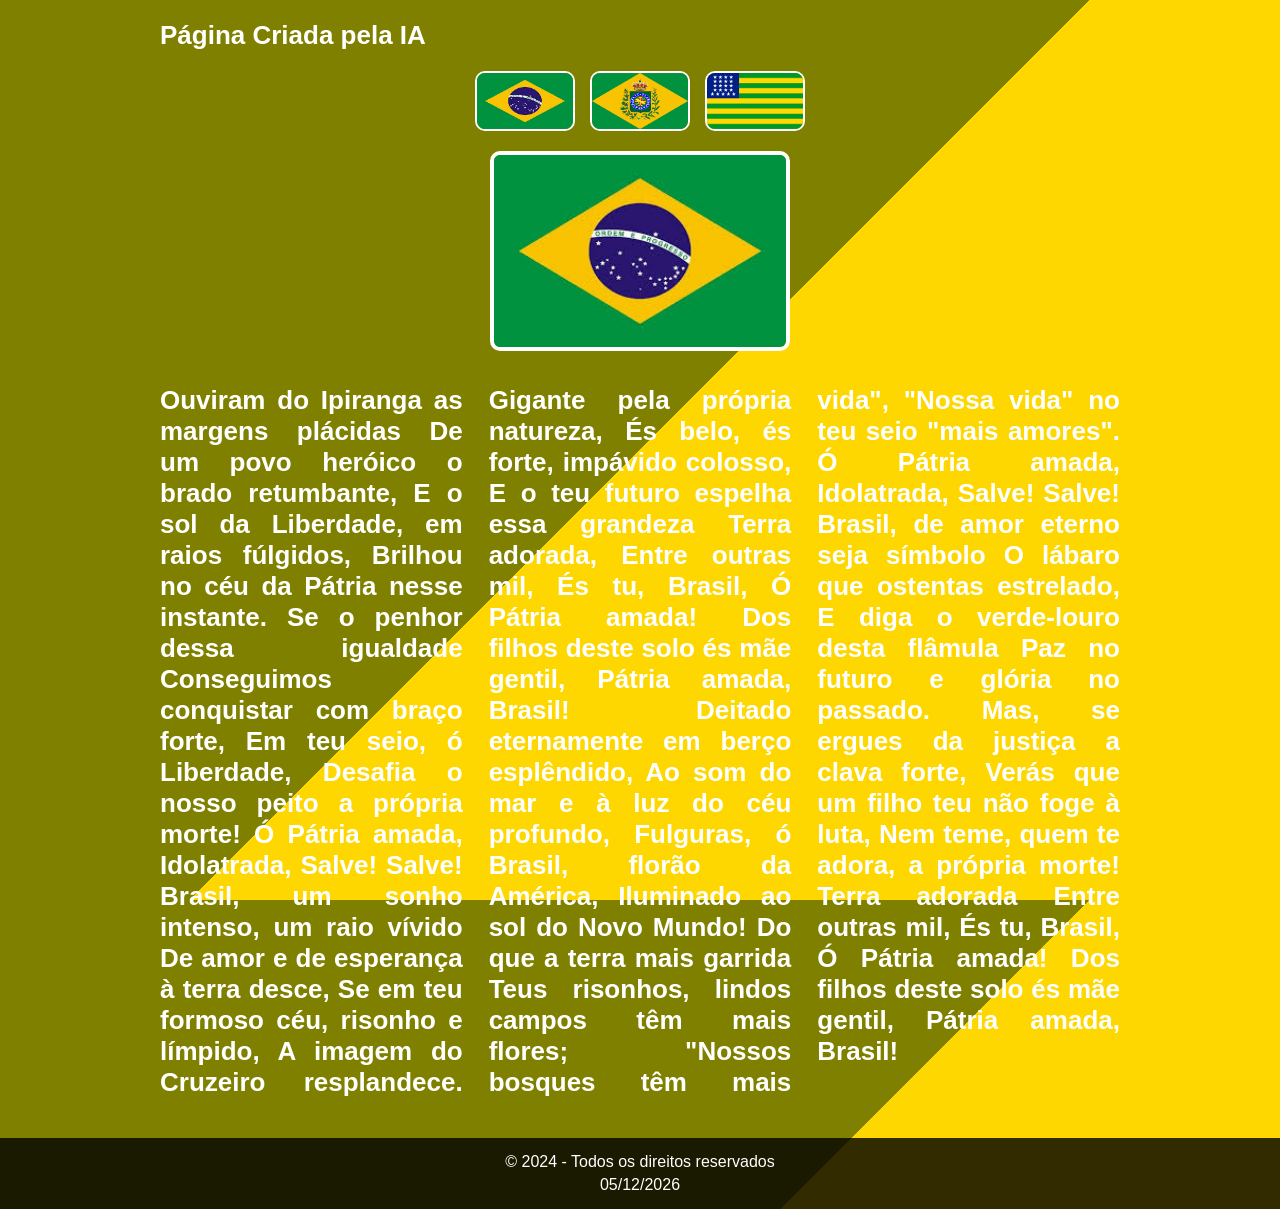
<file: Bandeiras.html>
<!DOCTYPE html>
<html lang="pt-BR">
  <head>
    <meta http-equiv="Content-Type" content="text/html; charset=UTF-8">
    <meta name="viewport" content="width=device-width, initial-scale=1.0">
    <title>Página Criada pela IA</title>
    <link rel="stylesheet" href="bandeiras.css">

</head>

<body>
    <div class="container">
        <h1>Página Criada pela IA</h1>
        <div class="gallery">
            <div class="thumbnail-container">
                <img src="Imagens/Brasil.jpeg" alt="Bandeira 1" class="thumbnail" onclick="ampliarImagem(this)">
                <img src="Imagens/Brasil colo.png" alt="Bandeira 2" class="thumbnail" onclick="ampliarImagem(this)">
                <img src="Imagens/brasil prov.png" alt="Bandeira 3" class="thumbnail" onclick="ampliarImagem(this)">
            </div>
            <div class="main-image">
                <img id="ampliada" src="Imagens/Brasil.jpeg">
            </div>
        </div>
        <div class="hino-container">
            <h1>
                Ouviram do Ipiranga as margens plácidas
                De um povo heróico o brado retumbante,
                E o sol da Liberdade, em raios fúlgidos,
                Brilhou no céu da Pátria nesse instante.
                Se o penhor dessa igualdade
                Conseguimos conquistar com braço forte,
                Em teu seio, ó Liberdade,
                Desafia o nosso peito a própria morte!
                Ó Pátria amada, Idolatrada, Salve! Salve!
                Brasil, um sonho intenso, um raio vívido
                De amor e de esperança à terra desce,
                Se em teu formoso céu, risonho e límpido,
                A imagem do Cruzeiro resplandece.
                Gigante pela própria natureza,
                És belo, és forte, impávido colosso,
                E o teu futuro espelha essa grandeza
                Terra adorada, Entre outras mil,
                És tu, Brasil, Ó Pátria amada!
                Dos filhos deste solo és mãe gentil,
                Pátria amada, Brasil!
                Deitado eternamente em berço esplêndido,
                Ao som do mar e à luz do céu profundo,
                Fulguras, ó Brasil, florão da América,
                Iluminado ao sol do Novo Mundo!
                Do que a terra mais garrida
                Teus risonhos, lindos campos têm mais flores;
                "Nossos bosques têm mais vida",
                "Nossa vida" no teu seio "mais amores".
                Ó Pátria amada, Idolatrada, Salve! Salve!
                Brasil, de amor eterno seja símbolo
                O lábaro que ostentas estrelado,
                E diga o verde-louro desta flâmula
                Paz no futuro e glória no passado.
                Mas, se ergues da justiça a clava forte,
                Verás que um filho teu não foge à luta,
                Nem teme, quem te adora, a própria morte!
                Terra adorada Entre outras mil,
                És tu, Brasil, Ó Pátria amada!
                Dos filhos deste solo és mãe gentil,
                Pátria amada, Brasil!
            </h1>
            
        </div>
        </div>
    
    <footer>
        <p>© 2024 - Todos os direitos reservados</p>
        <p id="data">24/10/2024</p>
    </footer>
    <script>
        function ampliarImagem(imagem) {
            var imagemAmpliada = document.getElementById('ampliada');
            imagemAmpliada.src = imagem.src;
        }
        
        // Função para exibir a data atual
        document.getElementById('data').innerHTML = new Date().toLocaleDateString('pt-BR');
        </script>
</body>
</html>
</file>
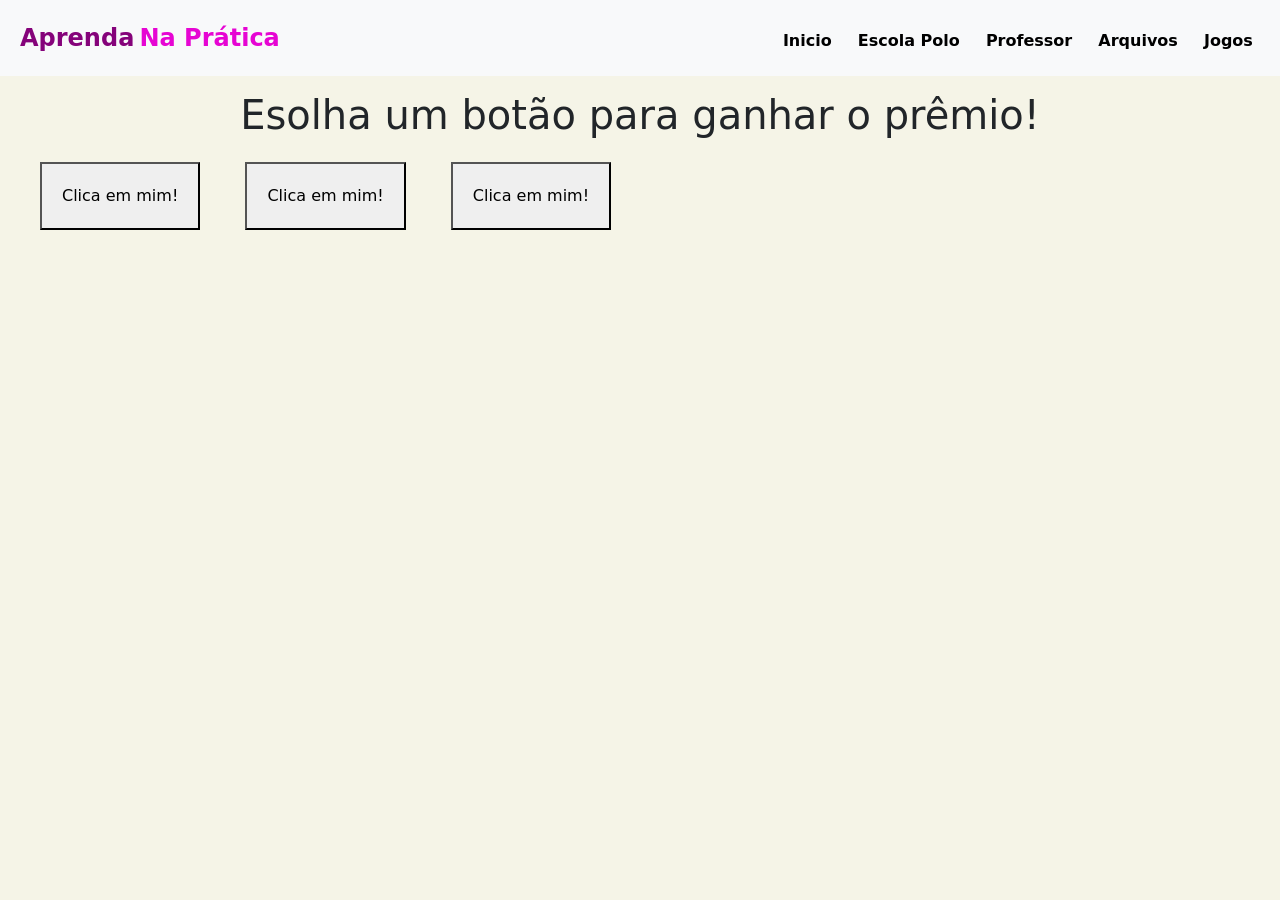
<file: desafio 1.html>
<!DOCTYPE html>
<html>
<head>
    <title>Aula Back-Ende 3º Ano - Polo Arapongas</title>
    <meta charset="UTF-8">
    <meta name="viewport" content="width=device-width, initial-scale=1.0">

    <link href="https://cdn.jsdelivr.net/npm/bootstrap@5.3.3/dist/css/bootstrap.min.css" rel="stylesheet"
        integrity="sha384-QWTKZyjpPEjISv5WaRU9OFeRpok6YctnYmDr5pNlyT2bRjXh0JMhjY6hW+ALEwIH" crossorigin="anonymous">
    <script src="https://cdn.jsdelivr.net/npm/bootstrap@5.3.3/dist/js/bootstrap.bundle.min.js"
        integrity="sha384-YvpcrYf0tY3lHB60NNkmXc5s9fDVZLESaAA55NDzOxhy9GkcIdslK1eN7N6jIeHz"
        crossorigin="anonymous"></script>

    <link rel="stylesheet" href="style5.css">

</head>
<body>
    <header class="bg-light header">
        <section>
            <span class="span-1">Aprenda</span>
            <span class="span-2">Na Prática</span>
            
            <section class="links">
                <a href="index.html">Inicio</a>
                <a href="Polo.html">Escola Polo</a>
                <a href="Professor.html">Professor</a>
                <a href="Arquivos.html">Arquivos</a>
                <a href="Exemplos.html">Jogos</a>
            </section>
        </section>
    </header>

    <h1>Esolha um botão para ganhar o prêmio!</h1>
    <button onclick="botao1()">Clica em mim!</button>
    <button onclick="botao2()">Clica em mim!</button>
    <button onclick="botao3()">Clica em mim!</button>

    <script>
        function botao1() {
            window.alert('Você clicou no botão 1 - PERDEU!')
        }
        function botao2() {
            window.alert('Você clicou no botão 2 - PERDEU!')
        }
        function botao3() {
            window.alert('Você clicou no botão 3 - PARABÉNS!')
        }
    </script>
</body>
</html>
</file>
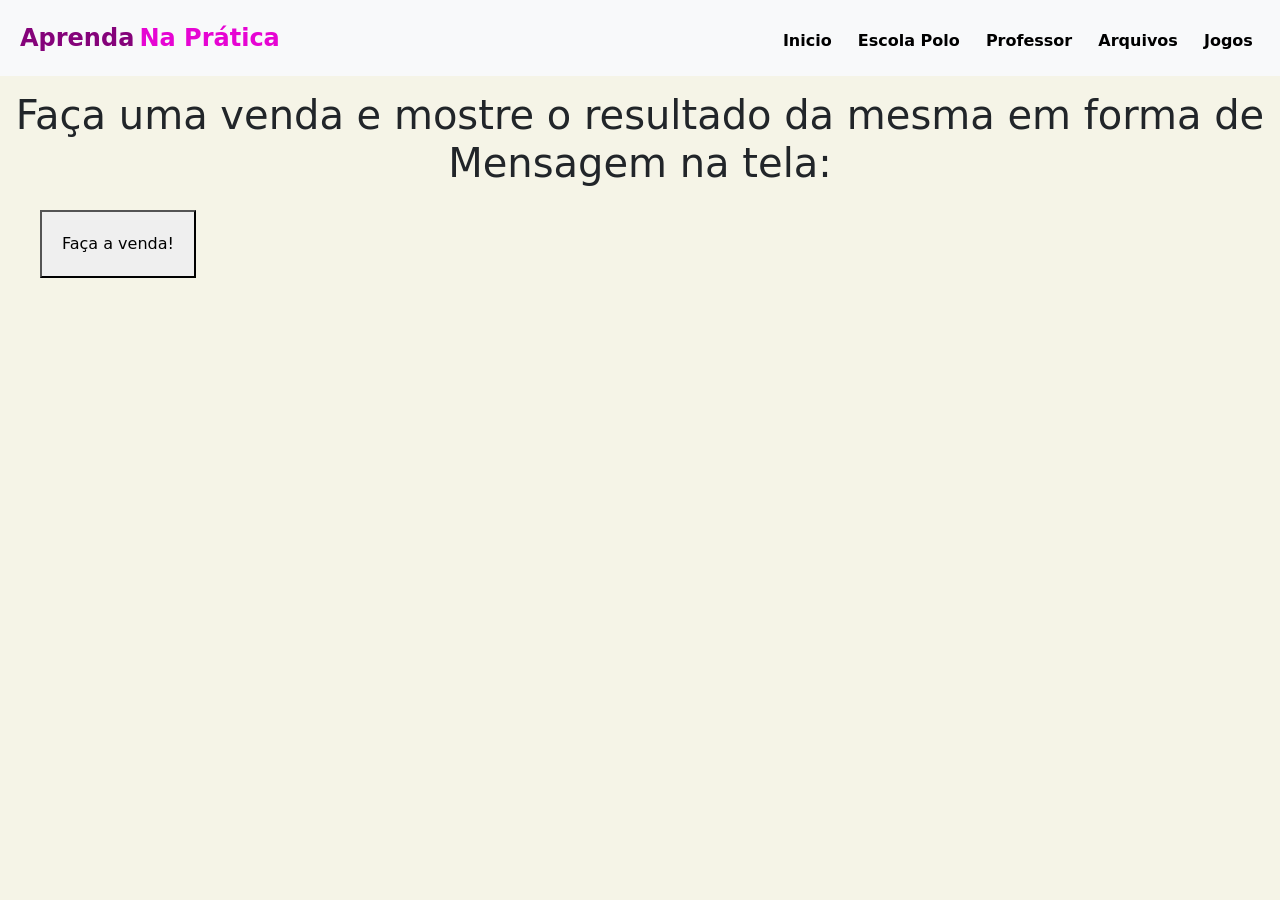
<file: desafio 10.html>
<!DOCTYPE html>
<html>

<head>
    <title>Aula Back-Ende 3º Ano - Polo Arapongas</title>
    <meta charset="UTF-8">
    <meta name="viewport" content="width=device-width, initial-scale=1.0">

    <link href="https://cdn.jsdelivr.net/npm/bootstrap@5.3.3/dist/css/bootstrap.min.css" rel="stylesheet"
        integrity="sha384-QWTKZyjpPEjISv5WaRU9OFeRpok6YctnYmDr5pNlyT2bRjXh0JMhjY6hW+ALEwIH" crossorigin="anonymous">
    <script src="https://cdn.jsdelivr.net/npm/bootstrap@5.3.3/dist/js/bootstrap.bundle.min.js"
        integrity="sha384-YvpcrYf0tY3lHB60NNkmXc5s9fDVZLESaAA55NDzOxhy9GkcIdslK1eN7N6jIeHz"
        crossorigin="anonymous"></script>

    <link rel="stylesheet" href="style5.css">

</head>

<body>
    <header class="bg-light header">
        <section>
            <span class="span-1">Aprenda</span>
            <span class="span-2">Na Prática</span>
            
            <section class="links">
                <a href="index.html">Inicio</a>
                <a href="Polo.html">Escola Polo</a>
                <a href="Professor.html">Professor</a>
                <a href="Arquivos.html">Arquivos</a>
                <a href="Exemplos.html">Jogos</a>
            </section>
        </section>
    </header>
    
    <h1>Faça uma venda e mostre o resultado da mesma em forma de Mensagem na tela:</h1>
    <button onclick="calcular()">Faça a venda!</button>

    <script>
        function calcular() {
            let produto = (window.prompt('Qual produto comprado?         :'))
            let valor = Number(window.prompt('Digite um valor do mesmo      : '))
            let valorpago = Number(window.prompt('Digite um valor pago no caixa : '))
            window.alert(`O produto escolhido foi ${produto}, seu valor na loja é de ${valor.toFixed(2)}, 
            o cliente pagou ${valorpago.toFixed(2)}, e receberá o troco de 
            ${valorpago.toFixed(2) - valor.toFixed(2)}`)
        }
    </script>
</body>
</html>
</file>
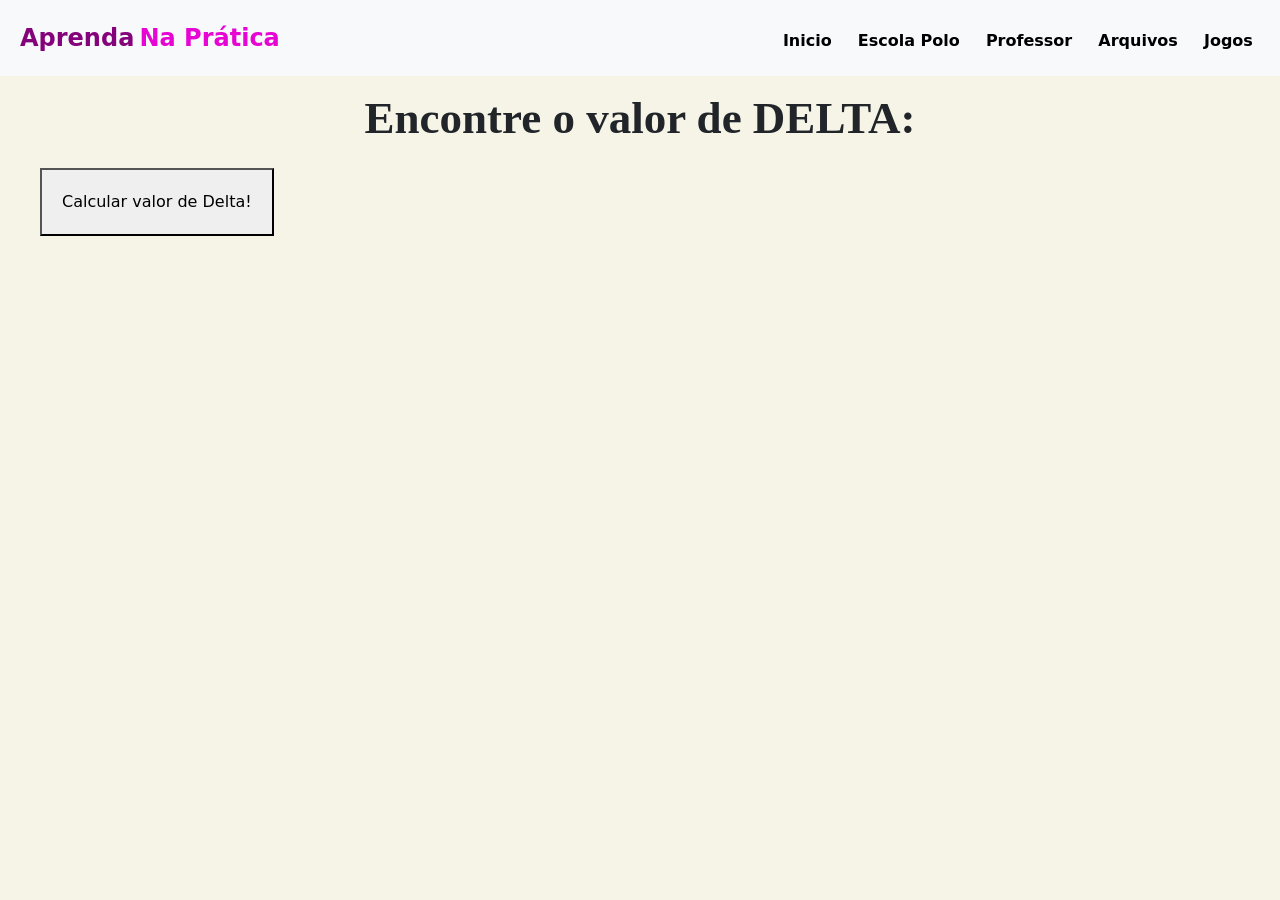
<file: desafio 11.html>
<!DOCTYPE html>
<html lang="pt-br">

<head>
    <meta charset="UTF-8">
    <meta name="viewport" content="width=device-width, initial-scale=1.0">
    <title>BHASKARA</title>

    <link href="https://cdn.jsdelivr.net/npm/bootstrap@5.3.3/dist/css/bootstrap.min.css" rel="stylesheet"
    integrity="sha384-QWTKZyjpPEjISv5WaRU9OFeRpok6YctnYmDr5pNlyT2bRjXh0JMhjY6hW+ALEwIH" crossorigin="anonymous">
<script src="https://cdn.jsdelivr.net/npm/bootstrap@5.3.3/dist/js/bootstrap.bundle.min.js"
    integrity="sha384-YvpcrYf0tY3lHB60NNkmXc5s9fDVZLESaAA55NDzOxhy9GkcIdslK1eN7N6jIeHz"
    crossorigin="anonymous"></script>

<link rel="stylesheet" href="style5.css">
</head>

<style>
    h1, h2, h3 { font-family: 'Pacifico' ,cursive; font-weight: bolder ; font-size: 45px;}
    p {font-family: 'Pacifico' ,cursive; font-weight: bolder ; font-size: 15px;}
</style>

<body>

    <header class="bg-light header">
        <section>
            <span class="span-1">Aprenda</span>
            <span class="span-2">Na Prática</span>
            
            <section class="links">
                <a href="index.html">Inicio</a>
                <a href="Polo.html">Escola Polo</a>
                <a href="Professor.html">Professor</a>
                <a href="Arquivos.html">Arquivos</a>
                <a href="Exemplos.html">Jogos</a>
            </section>
        </section>
    </header>
    
    <h1>Encontre o valor de DELTA: </h1>
    <button onclick="bhaskara()">Calcular valor de Delta!</button>

    <section id="situacao">
        <p></p>
    </section>

    <script>
        var jogahtml = window.document.getElementById('situacao')

        function bhaskara() {
            var a = Number(window.prompt('Qual valor de a: '))
            var b = Number(window.prompt('Qual valor de b: '))
            var c = Number(window.prompt('Qual valor de c: '))
           
            resultdelta =(b*b-4*a*c) 
        
            jogahtml.innerHTML = `<p>A equação solicitada foi <mark>${a}x²+${b}x+${c}</mark> </p>`
            jogahtml.innerHTML += `<p> O valor de Delta será calculado da seguinte forma: <mark> Δ=${b}²-4*${a}*${c} </mark></p>`
            jogahtml.innerHTML += `<p> O valor de Δ será de: <mark> ${resultdelta}</mark></p>`
            jogahtml.innerHTML += `<p> Valor de a=${a} | valor de b=${b} | valor de c=${c} </p>`  
        }
    </script>
</body>

</html>
</file>
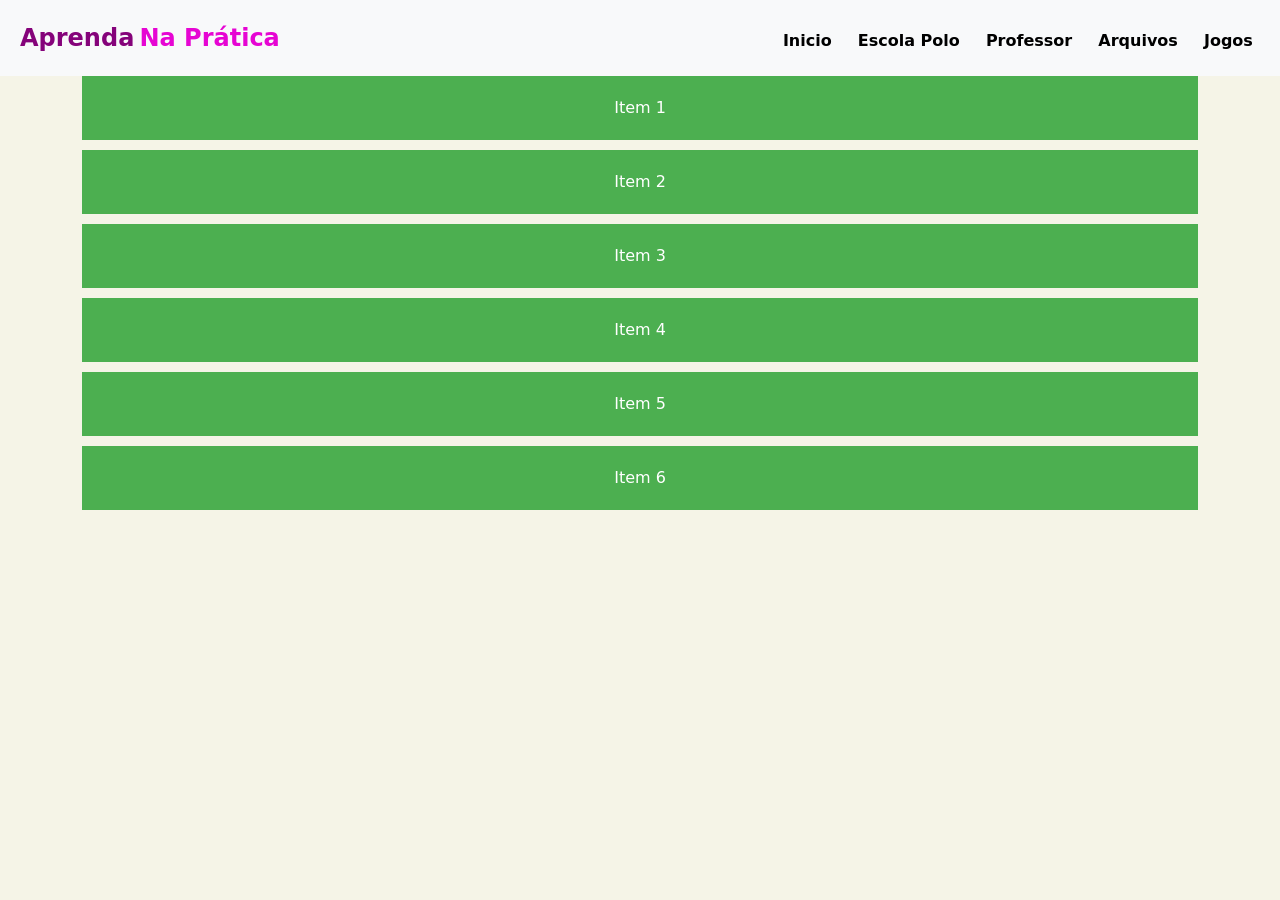
<file: desafio 14.html>
<!DOCTYPE html>
<html lang="en">

<head>
    <meta charset="UTF-8">
    <meta name="viewport" content="width=device-width, initial-scale=1.0">
    <title>Grid Fluido</title>

    <link href="https://cdn.jsdelivr.net/npm/bootstrap@5.3.3/dist/css/bootstrap.min.css" rel="stylesheet"
    integrity="sha384-QWTKZyjpPEjISv5WaRU9OFeRpok6YctnYmDr5pNlyT2bRjXh0JMhjY6hW+ALEwIH" crossorigin="anonymous">
<script src="https://cdn.jsdelivr.net/npm/bootstrap@5.3.3/dist/js/bootstrap.bundle.min.js"
    integrity="sha384-YvpcrYf0tY3lHB60NNkmXc5s9fDVZLESaAA55NDzOxhy9GkcIdslK1eN7N6jIeHz"
    crossorigin="anonymous"></script>
    <link rel="stylesheet" href="style5.css">
    <style>
        .container {
            display: grid;
            grid-template-columns: repeat(auto-fit, minmax (200px, 1fr));
            gap: 10px;
        }

        .item {
            background-color: #4CAF50;
            color: white;
            padding: 20px;
            text-align: center;
        }
    </style>
</head>

<body>

    <header class="bg-light header">
        <section>
            <span class="span-1">Aprenda</span>
            <span class="span-2">Na Prática</span>
            
            <section class="links">
                <a href="index.html">Inicio</a>
                <a href="Polo.html">Escola Polo</a>
                <a href="Professor.html">Professor</a>
                <a href="Arquivos.html">Arquivos</a>
                <a href="Exemplos.html">Jogos</a>
            </section>
        </section>
    </header>
    <div class="container">
        <div class="item">Item 1</div>
        <div class="item">Item 2</div>
        <div class="item">Item 3</div>
        <div class="item">Item 4</div>
        <div class="item">Item 5</div>
        <div class="item">Item 6</div>
    </div>
</body>

</html>
</file>
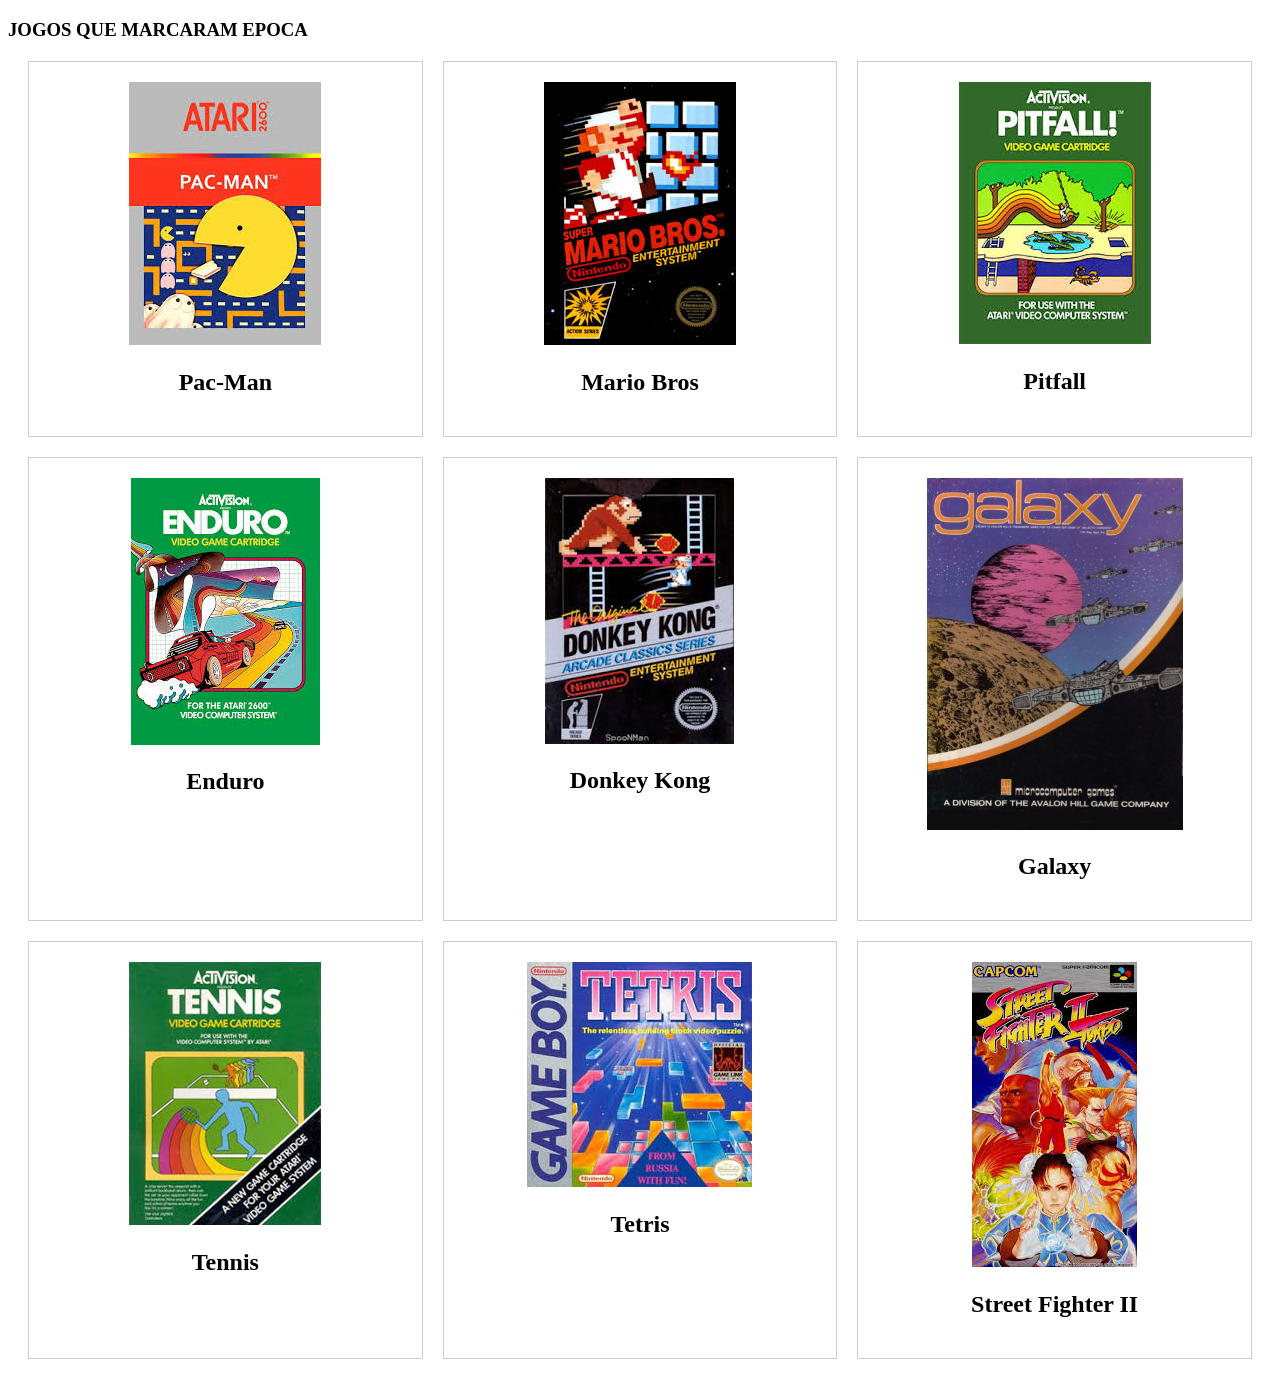
<file: Desafio 17.html>
<!DOCTYPE html>
<html>
<head>
    <title>Nostalgia dos Games 80's</title>
    <link rel="stylesheet" href="Desafio 17.css">
</head>
<body>
    <h3>JOGOS QUE MARCARAM EPOCA</h3>
    <div class="container">     </div>
    <script src="Desafio17.js"></script>
</body>
</html>
</file>
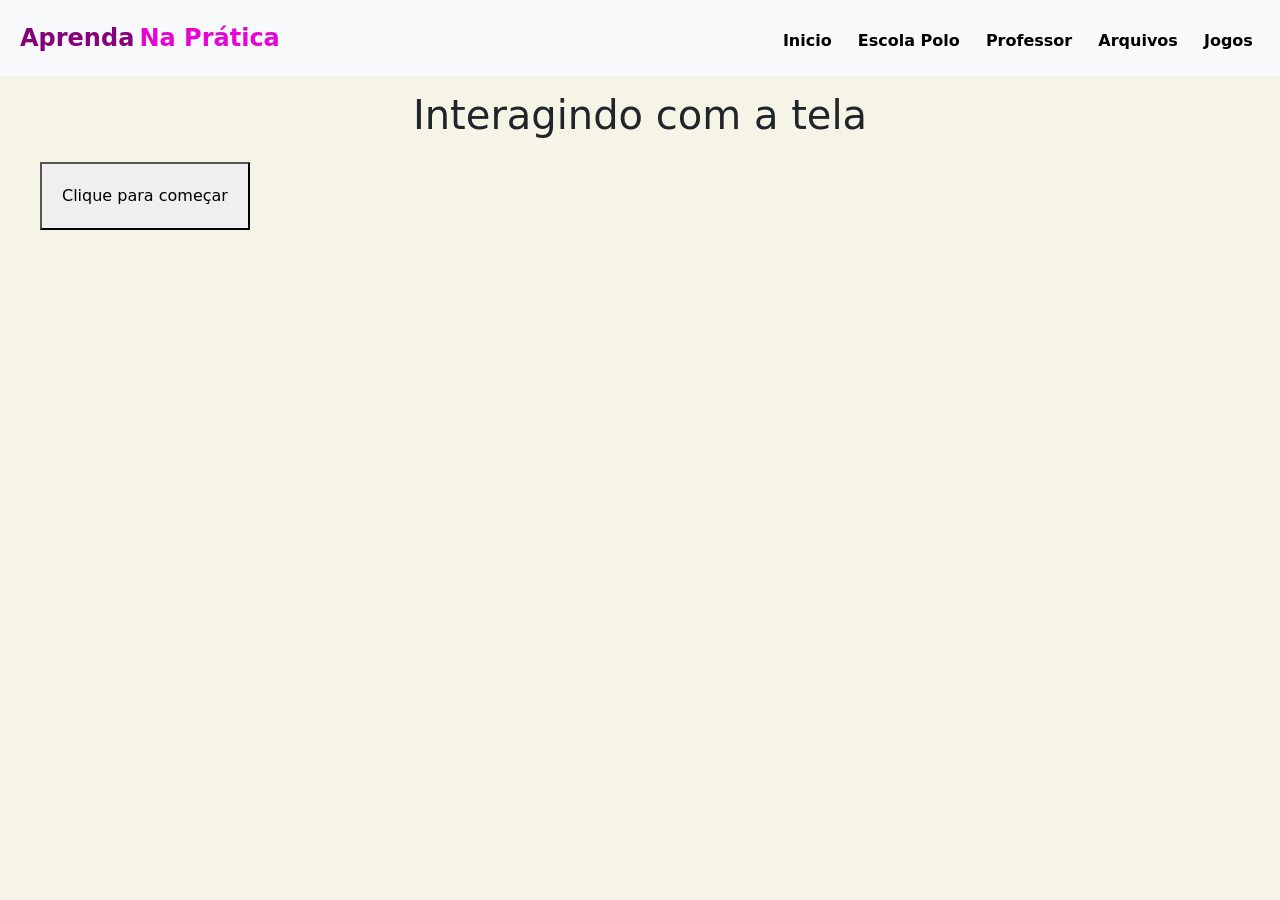
<file: desafio 2.html>
<!DOCTYPE html>
<html lang="pt-br">
<head>
    <title>Aula Back-Ende 3º Ano - Polo Arapongas</title>
    <meta charset="UTF-8">
    <meta name="viewport" content="width=device-width, initial-scale=1.0">

    <link href="https://cdn.jsdelivr.net/npm/bootstrap@5.3.3/dist/css/bootstrap.min.css" rel="stylesheet"
        integrity="sha384-QWTKZyjpPEjISv5WaRU9OFeRpok6YctnYmDr5pNlyT2bRjXh0JMhjY6hW+ALEwIH" crossorigin="anonymous">
    <script src="https://cdn.jsdelivr.net/npm/bootstrap@5.3.3/dist/js/bootstrap.bundle.min.js"
        integrity="sha384-YvpcrYf0tY3lHB60NNkmXc5s9fDVZLESaAA55NDzOxhy9GkcIdslK1eN7N6jIeHz"
        crossorigin="anonymous"></script>

    <link rel="stylesheet" href="style5.css">

</head>
<body>
    <header class="bg-light header">
        <section>
            <span class="span-1">Aprenda</span>
            <span class="span-2">Na Prática</span>
            
            <section class="links">
                <a href="index.html">Inicio</a>
                <a href="Polo.html">Escola Polo</a>
                <a href="Professor.html">Professor</a>
                <a href="Arquivos.html">Arquivos</a>
                <a href="Exemplos.html">Jogos</a>
            </section>
        </section>
    </header>
    
    <h1>Interagindo com a tela</h1>
    <button onclick="botao1()">Clique para começar</button>
    <script>
        function botao1() {
            let nome = window.prompt('Qual é o seu nome? ')
            window.alert(`Olá, ${nome}! É um prazer te conhecer, bem vindo ao Colegio Polo de Arapongas!`)
        }
    </script>
</body>
</html>
</file>
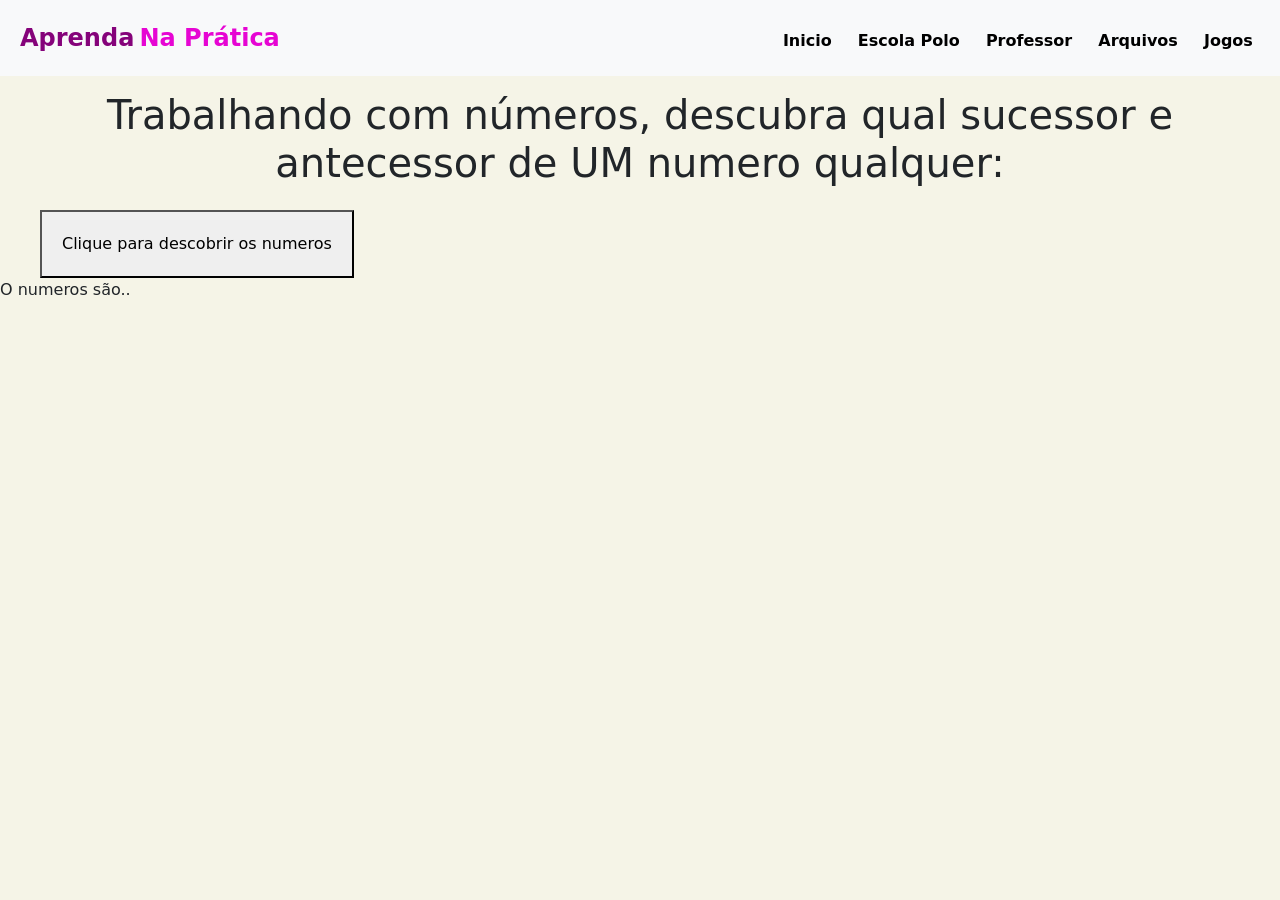
<file: desafio 3.html>
<!DOCTYPE html>
<html>
<head>
    <title>Aula Back-Ende 3º Ano - Polo Arapongas</title>
    <meta charset="UTF-8">
    <meta name="viewport" content="width=device-width, initial-scale=1.0">

    <link href="https://cdn.jsdelivr.net/npm/bootstrap@5.3.3/dist/css/bootstrap.min.css" rel="stylesheet"
        integrity="sha384-QWTKZyjpPEjISv5WaRU9OFeRpok6YctnYmDr5pNlyT2bRjXh0JMhjY6hW+ALEwIH" crossorigin="anonymous">
    <script src="https://cdn.jsdelivr.net/npm/bootstrap@5.3.3/dist/js/bootstrap.bundle.min.js"
        integrity="sha384-YvpcrYf0tY3lHB60NNkmXc5s9fDVZLESaAA55NDzOxhy9GkcIdslK1eN7N6jIeHz"
        crossorigin="anonymous"></script>

    <link rel="stylesheet" href="style5.css">

</head>
<body>
    <header class="bg-light header">
        <section>
            <span class="span-1">Aprenda</span>
            <span class="span-2">Na Prática</span>
            
            <section class="links">
                <a href="index.html">Inicio</a>
                <a href="Polo.html">Escola Polo</a>
                <a href="Professor.html">Professor</a>
                <a href="Arquivos.html">Arquivos</a>
                <a href="Exemplos.html">Jogos</a>
            </section>
        </section>
    </header>
    
    <h1>Trabalhando com números, descubra qual sucessor e antecessor de UM numero qualquer:</h1>
    <button onclick="calcular()">Clique para descobrir os numeros</button>

    <script>
        function calcular() {
            let n1 = Number(window.prompt('Digite um número: '))
            let res = document.querySelector('section#resultado')
            res.innerHTML = `<p>O antecessor do número ${n1} é ${n1-1} e o sucessor é ${n1+1}!</p>`
        }
    </script>

    <section id="resultado">
        <p>O numeros são..</p>
    </section>
    
</body>
</html>
</file>
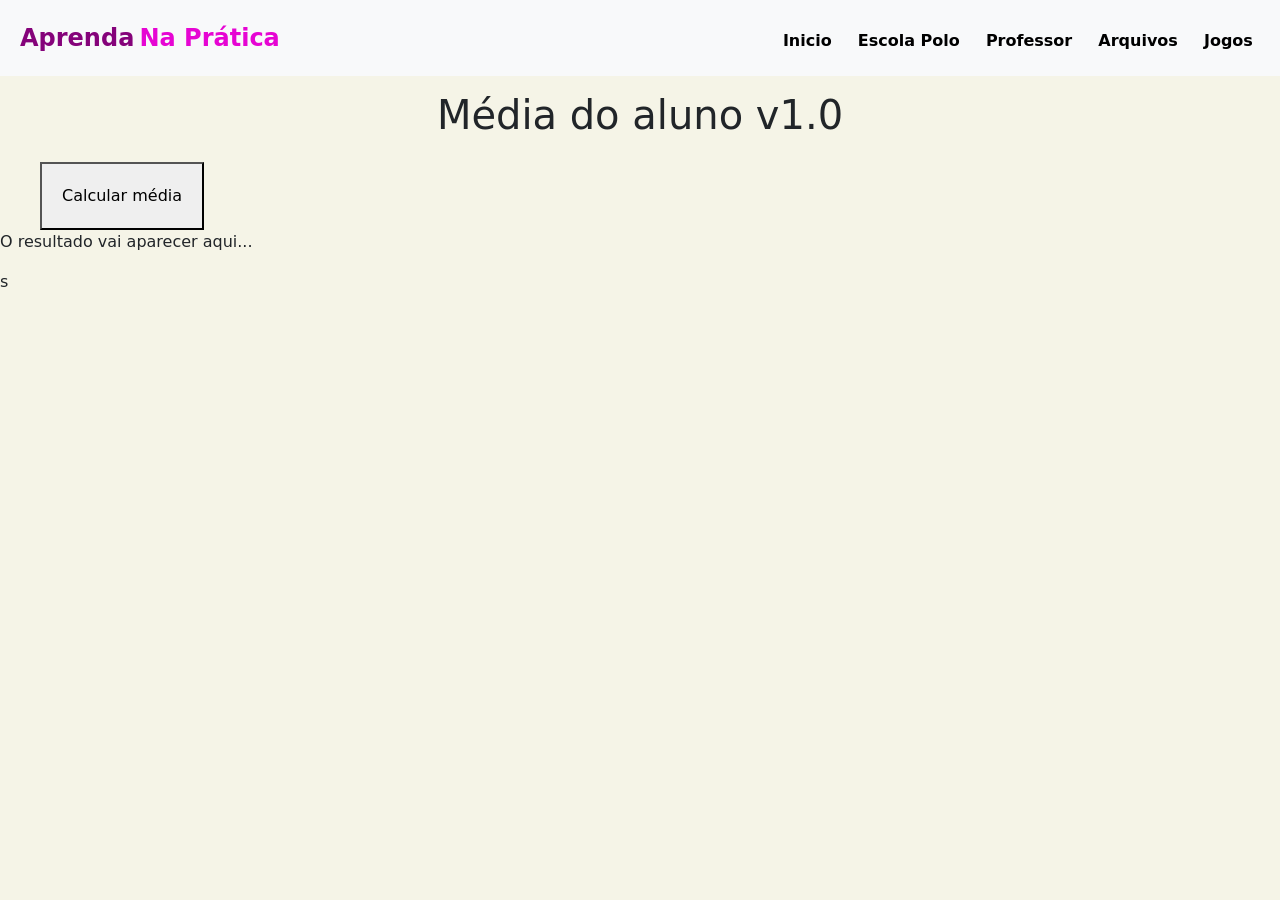
<file: desafio 4.html>
<!DOCTYPE html>
<html lang="pt-br">

<head>
    <meta charset="UTF-8">
    <meta name="viewport" content="width=device-width, initial-scale=1.0">
    <title>Números com JS</title>
    <meta charset="UTF-8">
    <meta name="viewport" content="width=device-width, initial-scale=1.0">

    <link href="https://cdn.jsdelivr.net/npm/bootstrap@5.3.3/dist/css/bootstrap.min.css" rel="stylesheet"
        integrity="sha384-QWTKZyjpPEjISv5WaRU9OFeRpok6YctnYmDr5pNlyT2bRjXh0JMhjY6hW+ALEwIH" crossorigin="anonymous">
    <script src="https://cdn.jsdelivr.net/npm/bootstrap@5.3.3/dist/js/bootstrap.bundle.min.js"
        integrity="sha384-YvpcrYf0tY3lHB60NNkmXc5s9fDVZLESaAA55NDzOxhy9GkcIdslK1eN7N6jIeHz"
        crossorigin="anonymous"></script>

    <link rel="stylesheet" href="style5.css">

</head>

<body>
    <header class="bg-light header">
        <section>
            <span class="span-1">Aprenda</span>
            <span class="span-2">Na Prática</span>
            
            <section class="links">
                <a href="index.html">Inicio</a>
                <a href="Polo.html">Escola Polo</a>
                <a href="Professor.html">Professor</a>
                <a href="Arquivos.html">Arquivos</a>
                <a href="Exemplos.html">Jogos</a>
            </section>
        </section>
    </header>
    
    <h1>Média do aluno v1.0</h1>
    <button onclick="media()">Calcular média</button>
    <section id="situacao">
        <p>O resultado vai aparecer aqui...</p>s
    </section>

    <script>

        function media() {
            let nom = window.prompt('Qual é o nome do aluno?') // Já que o nome não é um número e sim letras, não é preciso colocar Number() para fazer a covnersão
            let nota1 = Number(window.prompt(`Qual foi a primeira nota de ${nom}?`))
            let nota2 = Number(window.prompt(`Qual foi a segunda nota de ${nom}?`))
            let nota3 = Number(window.prompt(`Qual foi a terceira nota de ${nom}?`))
            let nota4 = Number(window.prompt(`Qual foi a quarta nota de ${nom}?`))
           
            med = (nota1 + nota2 + nota3 + nota4) / 4 // Se você não colocar os parênteses para forçar a precedência, seu cálculo vai dar um resultado errado, já que a divisão será feita antes.

            let res = document.getElementById('situacao')
            res.innerHTML = `<p>Calculando a média final de <mark>${nom}</mark>.</p>`
            res.innerHTML += `<p> A média final será <mark>${med}</mark>.</p>`
        }
    </script>
</body>

</html>
</file>
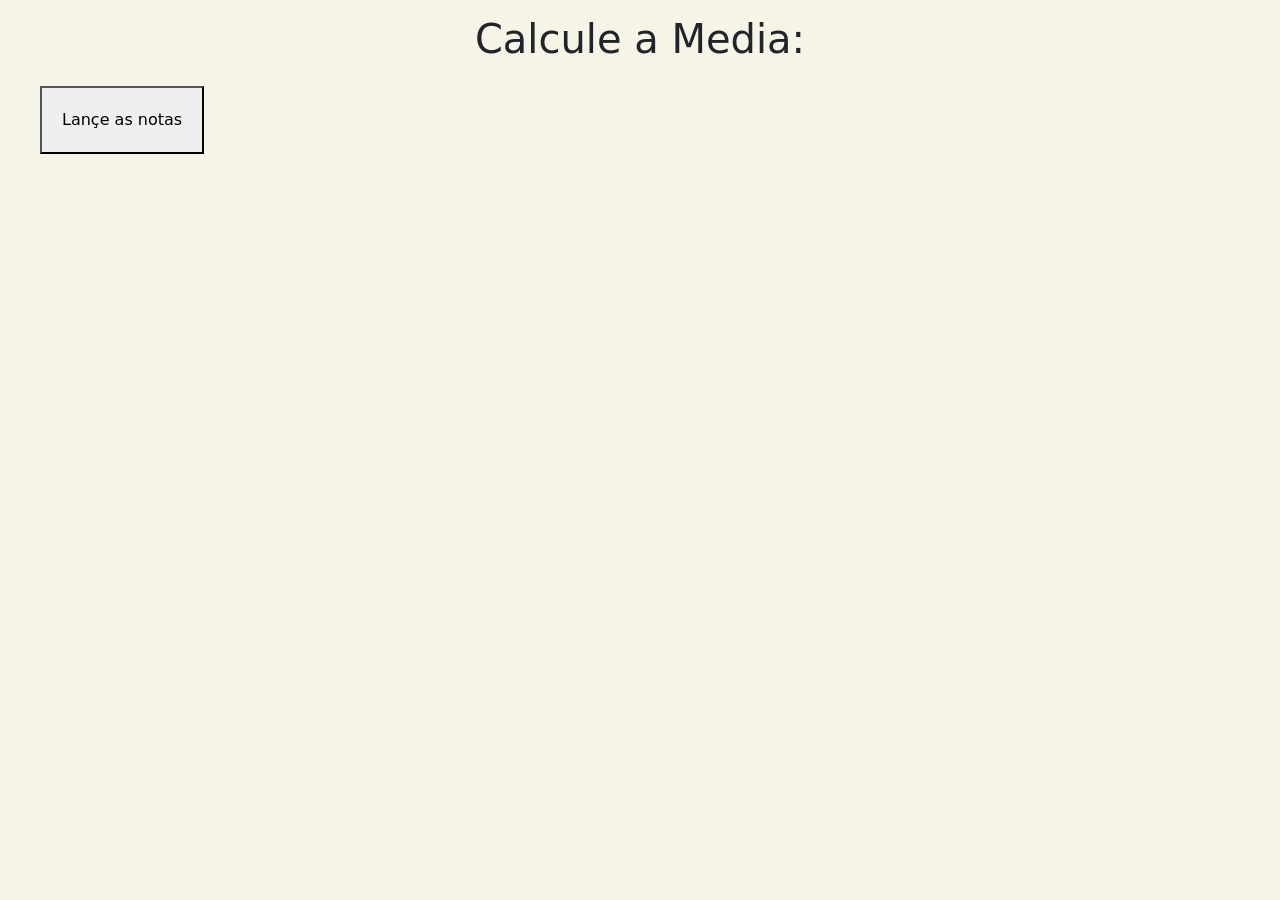
<file: desafio 5.html>
<!DOCTYPE html>
<html>
<head>
    <title>Aula Back-Ende 3º Ano - Polo Arapongas</title>
    <meta charset="UTF-8">
    <meta name="viewport" content="width=device-width, initial-scale=1.0">

    <link href="https://cdn.jsdelivr.net/npm/bootstrap@5.3.3/dist/css/bootstrap.min.css" rel="stylesheet"
        integrity="sha384-QWTKZyjpPEjISv5WaRU9OFeRpok6YctnYmDr5pNlyT2bRjXh0JMhjY6hW+ALEwIH" crossorigin="anonymous">
    <script src="https://cdn.jsdelivr.net/npm/bootstrap@5.3.3/dist/js/bootstrap.bundle.min.js"
        integrity="sha384-YvpcrYf0tY3lHB60NNkmXc5s9fDVZLESaAA55NDzOxhy9GkcIdslK1eN7N6jIeHz"
        crossorigin="anonymous"></script>

    <link rel="stylesheet" href="style5.css">

</head>
<body>
    <h1>Calcule a Media:</h1>
    <button onclick="validar()">Lançe as notas</button>
    <script>
        function validar() {
            cont=1;
            var media = 0;
            let nome = window.prompt('Qual é o seu nome? ')

            while (cont <= 4) {
                var notas = parseFloat(prompt(`Qual a nota ${cont}? `))
                media=media+notas;
                cont ++
            }
            window.alert(`Olá, ${media/4}! `)
        }
    </script>
</body>
</html>
</file>
<file: bandeiras.css>
/* Mantém as definições existentes */
* {
    margin: 0;
    padding: 0;
    box-sizing: border-box;
}

html, body {
    height: 100%;
    margin: 0;
    padding: 0;
}
h1{
    columns: 3;
    text-align: justify;
}

body {
    font-family: Arial, sans-serif;
    background: linear-gradient(135deg, olive 50%, gold 50%);
    display: flex;
    flex-direction: column;
}

.container {
    flex: 1; /* Faz o container ocupar o espaço disponível */
    text-align: center;
    max-width: 1000px;
    width: 100%;
    padding: 20px;
    margin: 0 auto;
}

h1 {
    font-size: 26px;
    margin-bottom: 20px;
    color: white;
}

.gallery {
    margin-bottom: 30px;
}

.thumbnail-container {
    display: flex;
    justify-content: center;
    gap: 15px;
}

.thumbnail {
    width: 100px;
    height: 60px;
    cursor: pointer;
    border: 2px solid white;
    border-radius: 10px;
    transition: transform 0.3s;
}

.thumbnail:hover {
    transform: scale(1.1);
}

.main-image img {
    width: 300px;
    height: 200px;
    margin-top: 20px;
    border-radius: 10px;
    border: 4px solid white;
}

.hino-container {
    display: flex;
    justify-content: space-between;
    margin-top: 30px;
    text-align: left;
    color: white;
}

.coluna {
    width: 32%;
    font-size: 18px;
    line-height: 1.6;
}

/* Rodapé fixo no final */
footer {
    background-color: rgba(0, 0, 0, 0.8);
    color: white;
    padding: 10px 0;
    text-align: center;
    width: 100%;
    position: relative;
    bottom: 0;
    left: 0;
    margin-top: auto; /* Mantém o rodapé no final */
}

footer p {
    margin: 5px 0;
}
</file>
<file: style5.css>
body{
    background-color: rgb(245, 244, 231);
}

.header{
    padding: 20px;
}

.links{
    display: inline;
    margin-left: 480px;
}

.botoes{
    display: inline;
    margin-left: 480px;
}

.links a{
    margin-left: 15px;
    text-decoration: none;
    font-weight: bold;
    color: black;
    padding: 3px;
}

.links a:hover{
    color: #e605d3;
    border-top: 2px solid #e605d3;
    border-bottom: 2px solid #e605d3;
}

.link-a-1{
    background-color: #bb09ac;
    border: #e605d3 solid 2px;
    color: white;
    font-weight: bold;
    padding: 10px;
}

.link-a-2{
    background-color: transparent;
    border: #e605d3 solid 2px;
    font-weight: bold;
    padding: 5px;
}


.span-1, .span-2{
    font-weight: bold;
    font-size: x-large;
}

.span-1{
    color:#85037a ;
}

.span-2{
    color: #e605d3;
}

.secao-1{
    width: 500px;
    margin-left: 50px;
    margin-top: 50px;
    padding: 10px;
}

.secao-2{
    width: 500px;
    margin-top:50px ;
    margin-bottom: 100px;
}

.secao-3{
    width: 500px;
    margin-left: 50px;
    margin-top: 50px;
}

.secao-4{
    width: 500px;
    margin-left: 50px;
    margin-top: 50px;
}

.secao-1 h1{
    font-weight: bold;
}

.secao-1 h2{
    font-weight: lighter;
    color: #e605d3;
}

img{
    width: 400px;
    margin: 0 auto;
}
.img img{
    width: 70%;
    border-radius: 100%;
}

.img-col{
    width: 20%;
    border-radius: 100%;
}

h2{
    padding: 10px;
}

h1{
    text-align: center;
    padding: 15px;
}

.campobox{
    width: 33%;
}

.tabela{
    padding: 20px;
}

button{
    padding: 20px;
    margin-left: 40px;
}
</file>
<file: Desafio 17.css>
.container {
    display: grid;
    grid-template-columns: repeat(3, 1fr);
    gap: 20px;
    margin: 20px;
}

.game-box {
    text-align: center;
    border: 1px solid #ccc;
    padding: 20px;
}

img {
    max-width: 100%;
}
</file>
